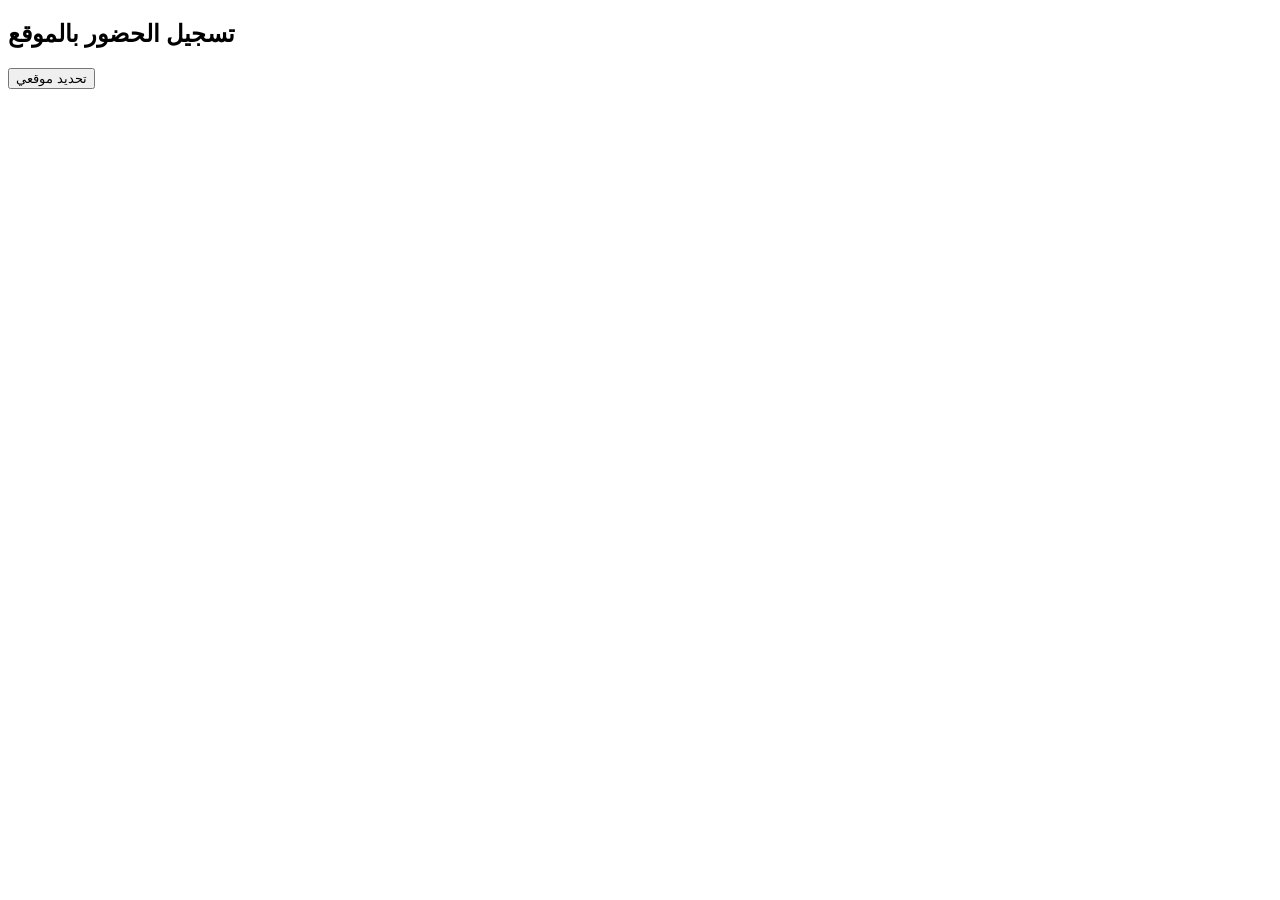
<file: eee.html>
<!DOCTYPE html>
<html lang="ar">
<head>
    <meta charset="UTF-8">
    <title>تحديد الموقع</title>
</head>
<body>

    <h2>تسجيل الحضور بالموقع</h2>

    <button onclick="getLocation()">تحديد موقعي</button>
    <p id="status"></p>

    <input type="hidden" id="lat">
    <input type="hidden" id="lng">

    <script>
        function getLocation() {
            const status = document.getElementById("status");

            if (!navigator.geolocation) {
                status.innerText = "المتصفح لا يدعم تحديد الموقع";
                return;
            }

            status.innerText = "جاري تحديد الموقع...";

            navigator.geolocation.getCurrentPosition(
                function (pos) {
                    document.getElementById("lat").value = pos.coords.latitude;
                    document.getElementById("lng").value = pos.coords.longitude;

                    status.innerText = "تم تحديد الموقع بنجاح";
                    console.log(
                        pos.coords.latitude,
                        pos.coords.longitude
                    );
                },
                function () {
                    status.innerText = "فشل تحديد الموقع";
                }
            );
        }
    </script>

</body>
</html>
</file>
